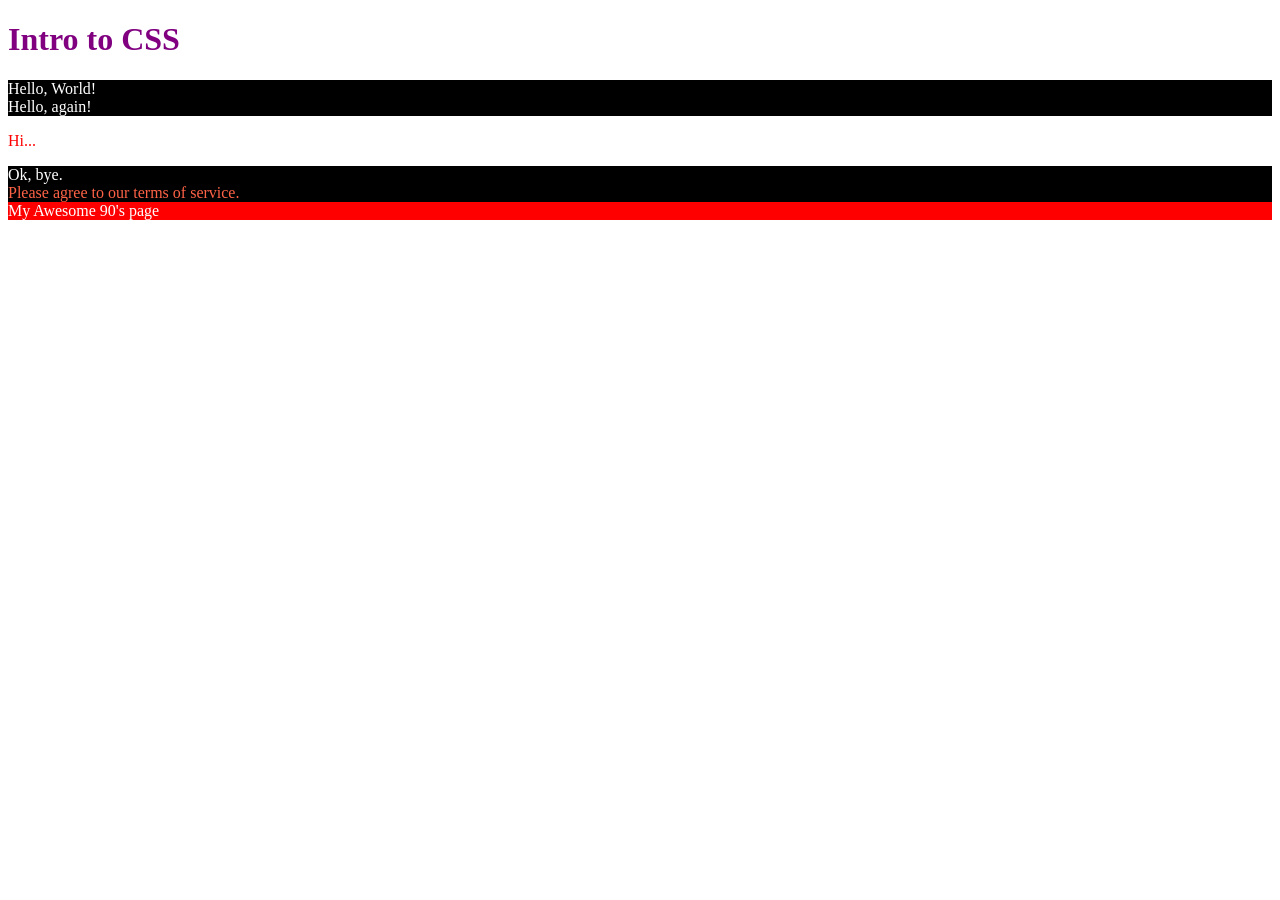
<file: css/intro/index.html>
<!DOCTYPE html>
<html lang="es-AR">
  <head>
    <meta charset="utf-8">
    <title>Intro to CSS</title>
    <link rel="stylesheet" href="styles.css">
    <style>
      div {
        color: white;
        background-color: black;
      }

      p {
        color: red;
      }
    </style>
  </head>
  <body>
    <h1>Intro to CSS</h1>
    <div>Hello, World!</div>
    <div>Hello, again!</div>
    <p>Hi...</p>
    <div>Ok, bye.</div>
    <div class="alert-text">Please agree to our terms of service.</div>
    <div id="title">My Awesome 90's page</div>
  </body>
</html>
</file>
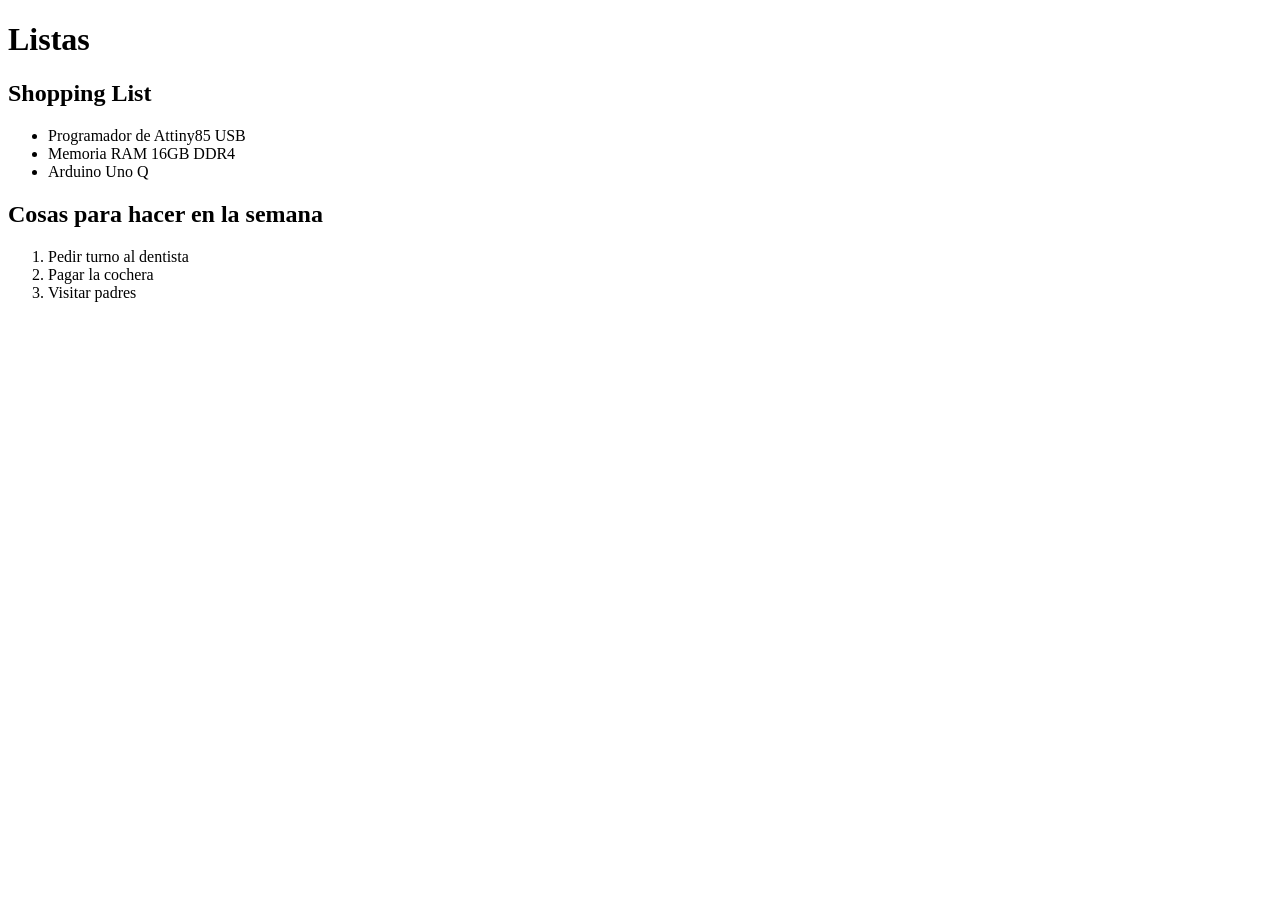
<file: html/lists/index.html>
<!DOCTYPE html>
<html lang="es-AR">
  <head>
    <meta charset="utf-8">
    <title>Listas</title>
  </head>
  <body>
    <h1>Listas</h1>

    <!-- Listas sin orden -->
    <h2>Shopping List</h2>
    <ul>
      <li>Programador de Attiny85 USB</li>
      <li>Memoria RAM 16GB DDR4</li>
      <li>Arduino Uno Q</li>
    </ul>

    <!-- Listas ordenadas -->
    <h2>Cosas para hacer en la semana</h2>
    <ol>
      <li>Pedir turno al dentista</li>
      <li>Pagar la cochera</li>
      <li>Visitar padres</li>
    </ol>

    
  </body>
</html>
</file>
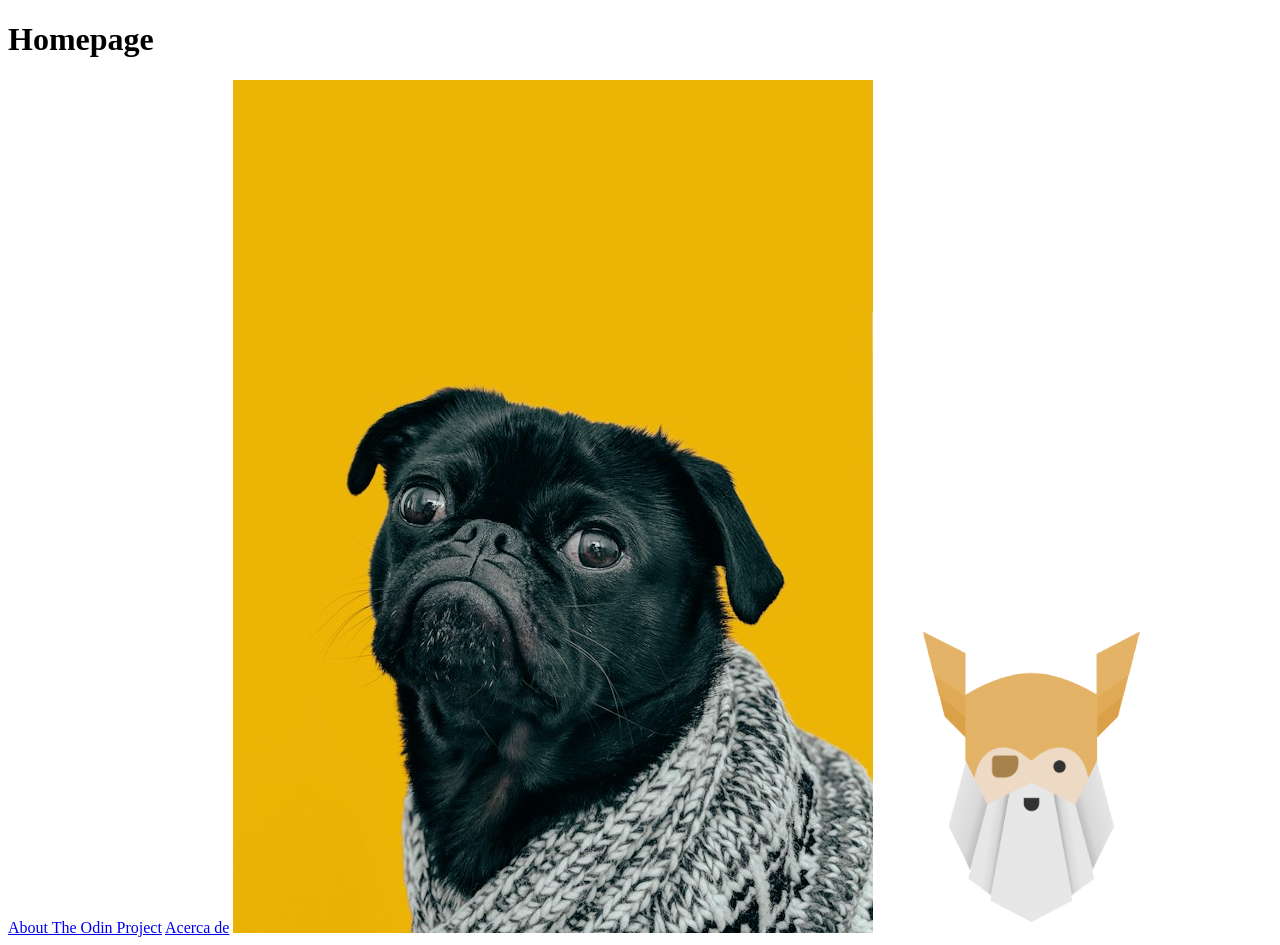
<file: html/odin-links-and-images/index.html>
<!DOCTYPE html>
<html lang="es-AR">

<head>
  <meta charset="utf-8">
  <title>Homepage</title>
</head>

<body>
  <h1>Homepage</h1>
  <a href="https://www.theodinproject.com/about" target="_blank" rel="noreferrer">About The Odin Project</a>
  <a href="./pages/about.html">Acerca de</a>
  <img src="./images/dog.jpg" alt="Picture of a Dog">
  <img src="./images/mstile-310x310.png" alt="The Odin Project Logo" width="310" height="310">
</body>

</html>
</file>
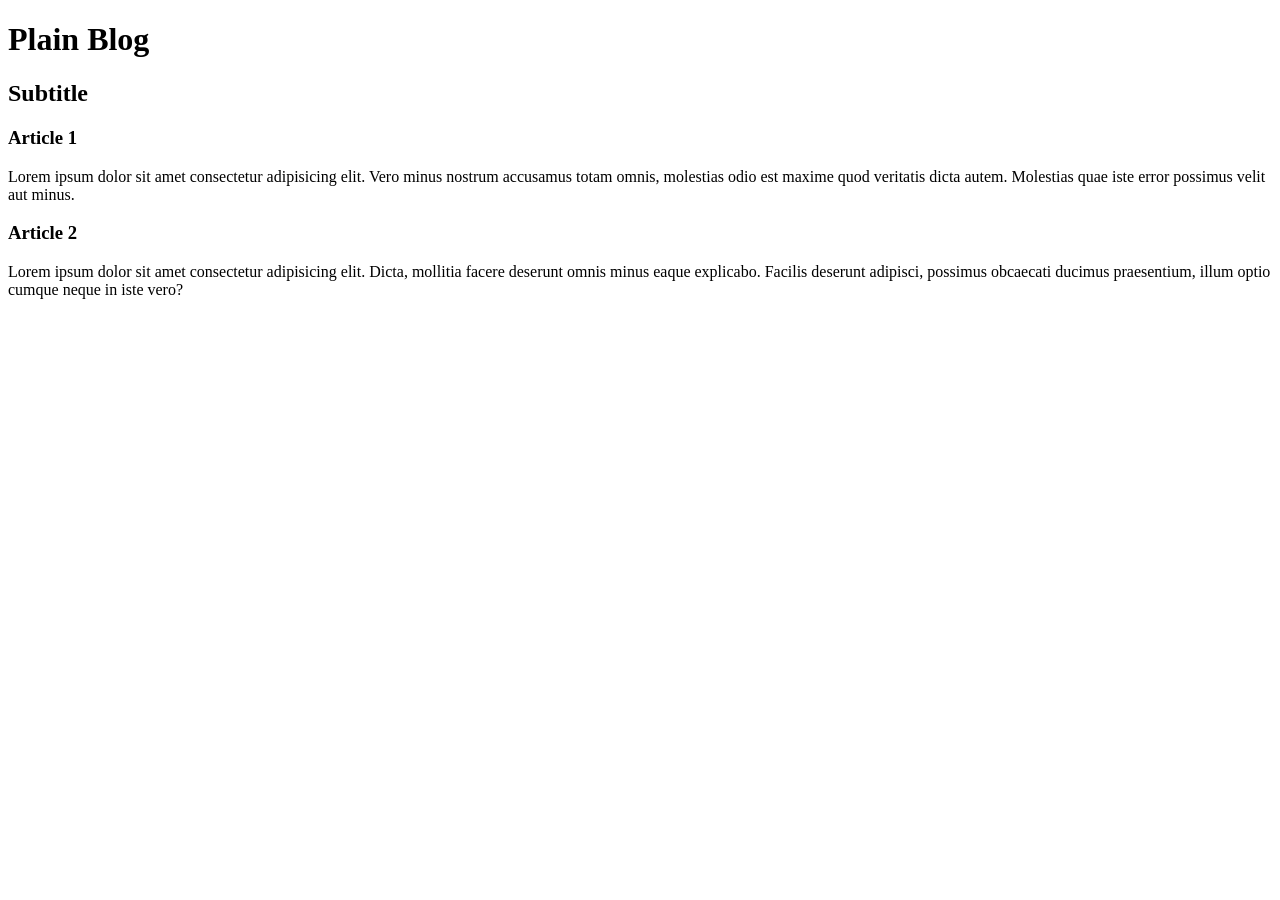
<file: html/plain_blog/index.html>
<!DOCTYPE html>
<html lang="es-AR">
  <head>
    <meta charset="utf-8">
    <title>Blog</title>
  </head>
  <body>
    <h1>Plain Blog</h1>
    <h2>Subtitle</h2>

    <h3>Article 1</h3>
    <p>
      Lorem ipsum dolor sit amet consectetur adipisicing elit. Vero minus
      nostrum accusamus totam omnis, molestias odio est maxime quod veritatis
      dicta autem. Molestias quae iste error possimus velit aut minus.
    </p>

    <h3>Article 2</h3>
    <p>
      Lorem ipsum dolor sit amet consectetur adipisicing elit. Dicta, mollitia
      facere deserunt omnis minus eaque explicabo. Facilis deserunt adipisci,
      possimus obcaecati ducimus praesentium, illum optio cumque neque in iste
      vero?
    </p>

    <script>
      const mi_func = () => {
        
      }
    </script>
  </body>
</html>
</file>
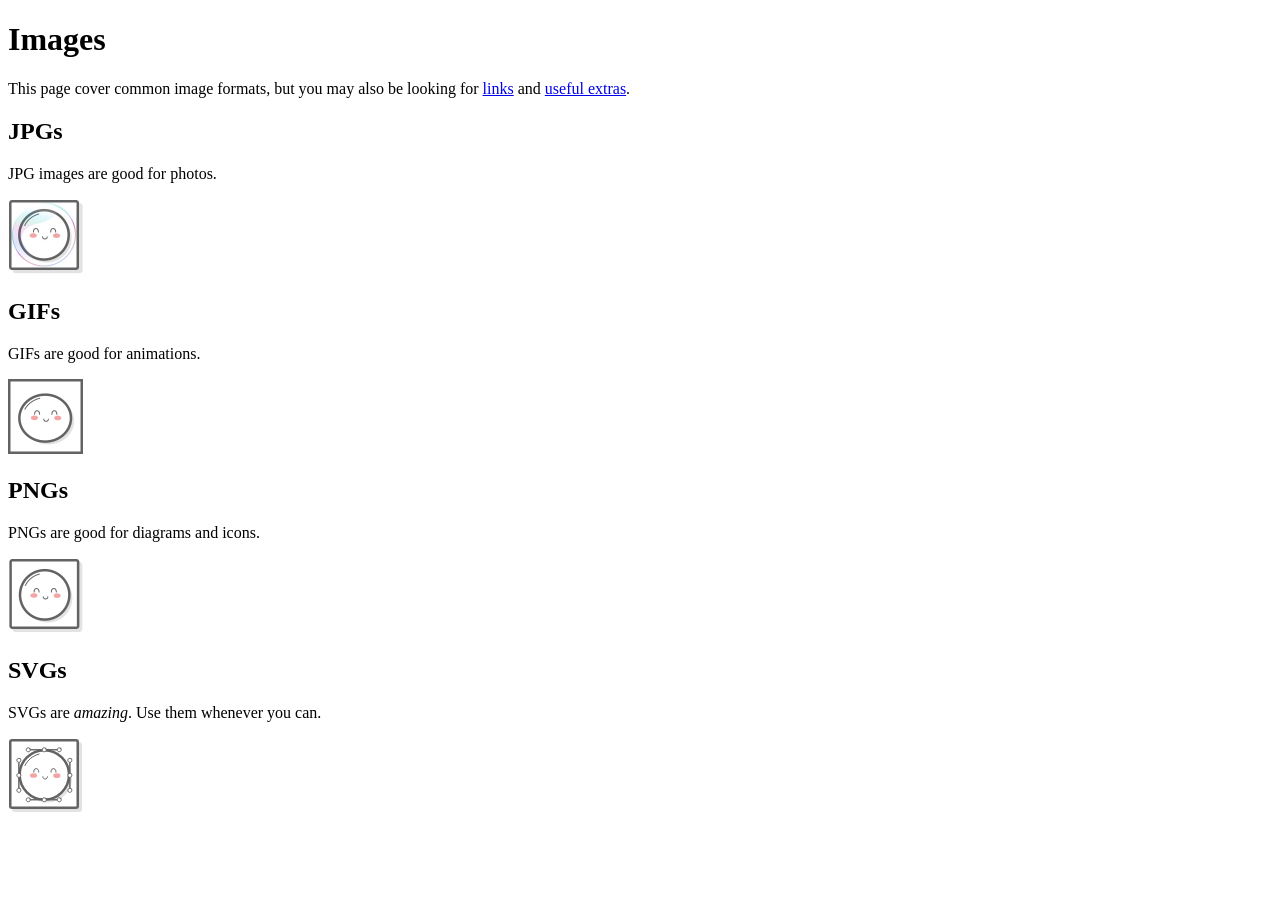
<file: html/link-and-images/images.html>
<!DOCTYPE html>
<html lang="en-US">

<head>
  <meta charset="utf-8">
  <title>Images</title>
</head>

<body>
  <h1>Images</h1>

  <p>This page cover common image formats, but you may also be looking for
    <a href="links.html">links</a> and <a href="misc/extras.html">useful extras</a>.
  </p>

  <h2>JPGs</h2>
  <p>JPG images are good for photos.</p>
  <img src="images/mochi.jpg" alt="mochi jpg image" width="75">

  <h2>GIFs</h2>
  <p>GIFs are good for animations.</p>
  <img src="images/mochi.gif" alt="gif of a mochi" width="75">

  <h2>PNGs</h2>
  <p>PNGs are good for diagrams and icons.</p>
  <img src="images/mochi.png" alt="png of a mochi" width="75">

  <h2>SVGs</h2>
  <p>SVGs are <em>amazing</em>. Use them whenever you can.</p>
  <img src="images/mochi.svg" alt="svg of a mochi with Bezier handles">
</body>

</html>
</file>
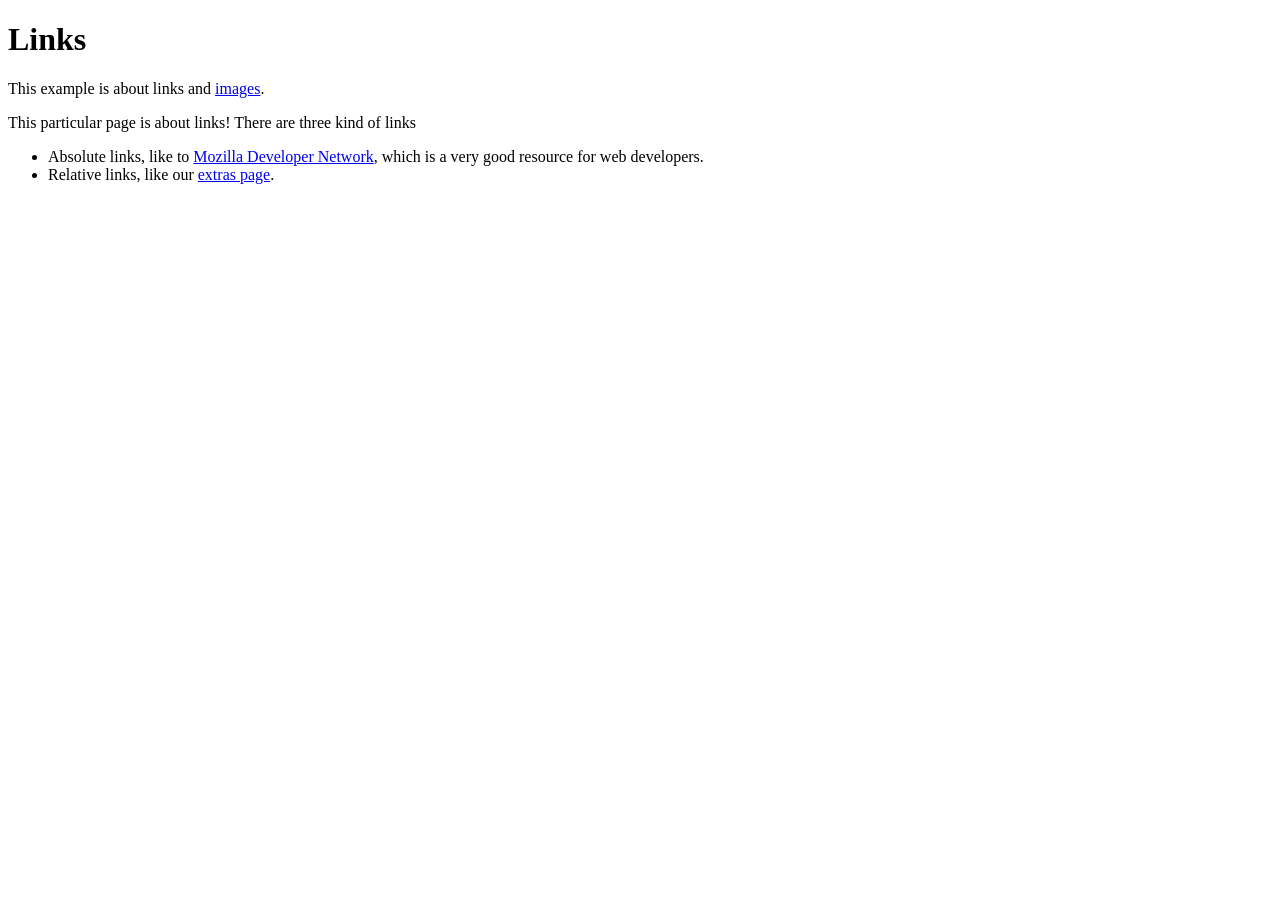
<file: html/link-and-images/links.html>
<!DOCTYPE html>
<html>

<head>
  <title>Links</title>
</head>

<body>
  <h1>Links</h1>
  <p>This example is about links and <a href="links.html">images</a>.</p>
  <p>This particular page is about links! There are three kind of links</p>
  <ul>
    <li>Absolute links, like to
      <a href="https://developer.mozilla.org/en-US/docs/Web/HTML" target="_blank">Mozilla Developer
        Network</a>, which is a very good resource for web developers.</li>
    <li>Relative links, like our <a href="misc/extras.html">extras page</a>.</li>
    
  </ul>
</body>

</html>
</file>
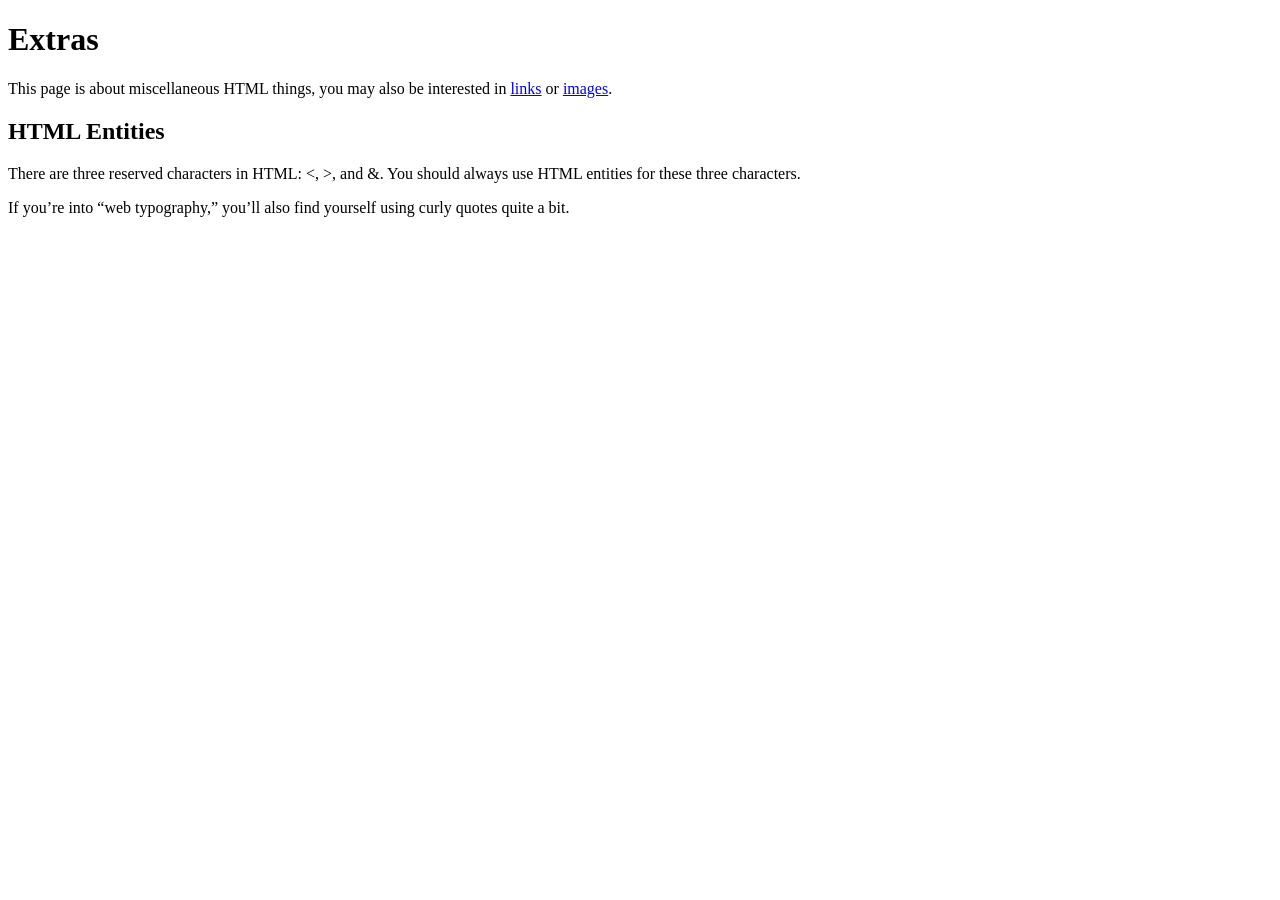
<file: html/link-and-images/misc/extras.html>
<!DOCTYPE html>
<html>

<head>
  <title>Extras</title>
</head>

<body>
  <h1>Extras</h1>
  <p>This page is about miscellaneous HTML things, you may also be interested in
    <a href="../links.html">links</a> or <a href="../images.html">images</a>.
  </p>

  <h2>HTML Entities</h2>
  <p>
    There are three reserved characters in HTML: &lt;, &gt;, and &amp;. You
    should always use HTML entities for these three characters.
  </p>
  <p>If you&rsquo;re into &ldquo;web typography,&rdquo; you&rsquo;ll also find
    yourself using curly quotes quite a bit.</p>
</body>

</html>
</file>
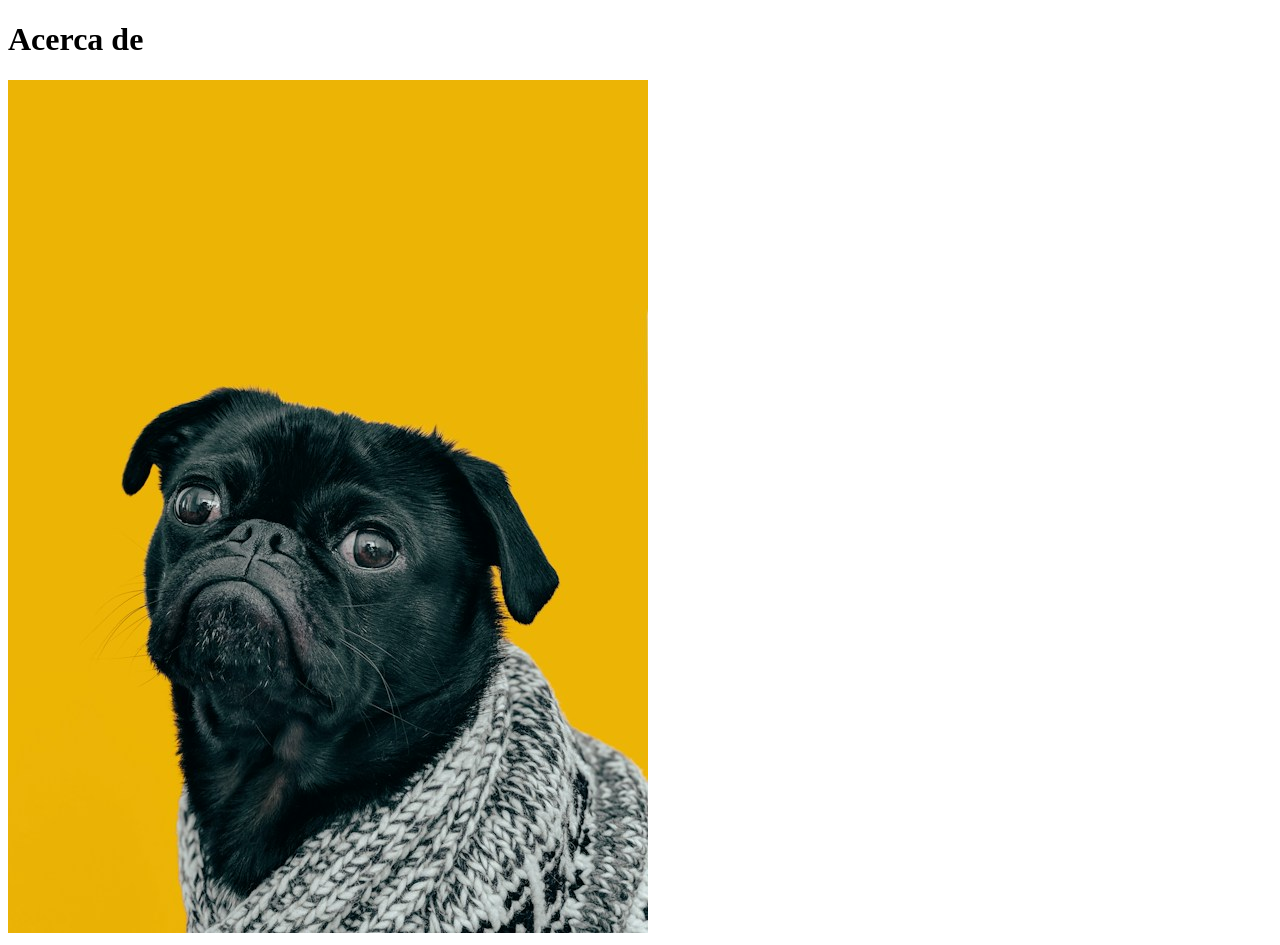
<file: html/odin-links-and-images/pages/about.html>
<!DOCTYPE html>
<html lang="es-AR">

<head>
  <meta charset="utf-8">
  <title>Odin Links and Images</title>
</head>

<body>
  <h1>Acerca de</h1>

  <img src="../images/dog.jpg" alt="Picture of a Dog">
</body>

</html>
</file>
<file: css/intro/styles.css>
/* Universal Selector */
* {
  color: purple;
}

/* Type Selector */
div {
  color: blue;
}

/* Class Selector */
.alert-text {
  color: tomato;
}

/* ID Selector */
#title {
  background-color: red;
}
</file>
